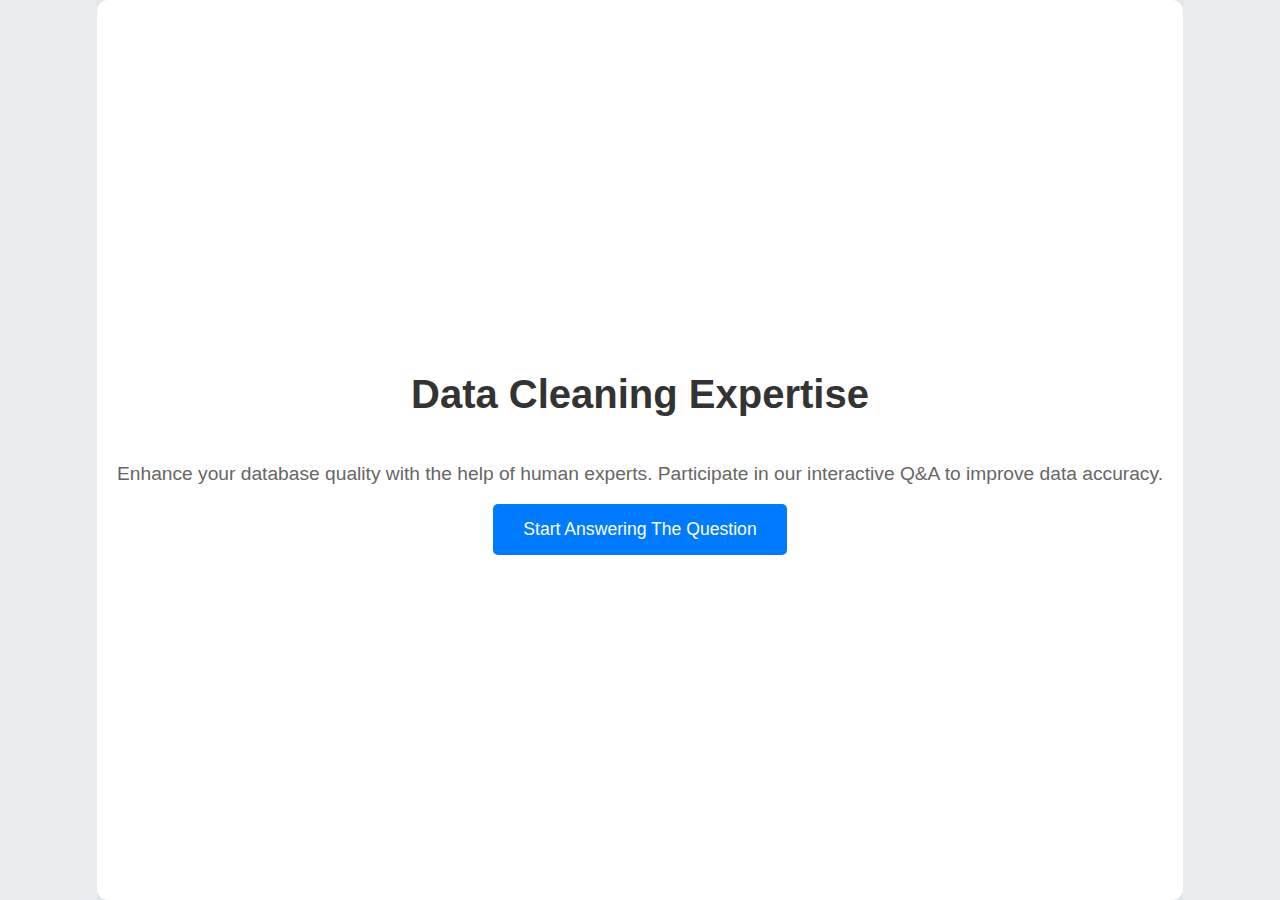
<file: templates/homepage.html>
<!DOCTYPE html>
<html lang="en">
<head>
    <meta charset="UTF-8">
    <meta name="viewport" content="width=device-width, initial-scale=1.0">
    <title>Data Cleaning Expertise</title>
    
    <link rel="stylesheet" href="homepagestyle.css">
</head>
<body>
    <div class="container">
        <h1>Data Cleaning Expertise</h1>
        <p>Enhance your database quality with the help of human experts. Participate in our interactive Q&A to improve data accuracy.</p>
        <button id="startButton" class="animate">Start Answering The Question</button>
    </div>
    <script src="homepagejsscript.js"></script>

</body>
</html>
</file>
<file: templates/homepagestyle.css>
body, html {
    height: 100%;
    margin: 0;
    font-family: Arial, sans-serif;
    background-color: #e9ecef; /* The full-screen background color */
    display: flex; /* Enables flexbox layout */
    justify-content: center; /* Centers content horizontally */
    align-items: center; /* Centers content vertically */
    overflow: hidden; /* Prevents scrolling the full page */
    text-align: center; /* Centers text horizontally */
}

/* The main container that holds the content and allows it to scroll */
.main-content {
    position: relative;
    width: 100%;
    height: 100%;
    overflow: auto; /* Enables scrolling within the container */
}

/* The fixed background that will not scroll */
.background-fixed {
    position: fixed;
    top: 50%; /* Start at the middle of the screen */
    left: 0;
    right: 0;
    bottom: 0;
    background: #343a40; /* The half-screen background color */
    z-index: -1; /* Ensures it stays behind the scrollable content */
}

.container {
    width: 100%; /* Makes the container full width */
    height: 100%; /* Makes the container full height */
    display: flex; /* Enables flexbox layout inside the container */
    justify-content: center; /* Centers content horizontally */
    align-items: center; /* Centers content vertically */
    flex-direction: column; /* Stacks children elements vertically */
    background-color: #fff; /* Background color for the container */
    border-radius: 10px;
    box-shadow: 0 0 10px rgba(0, 0, 0, 0.1);
    padding: 20px;
    box-sizing: border-box; /* Includes padding in the element's total width and height */
}

h1 {
    color: #333;
    font-size: 2.5em; /* Larger font size for the heading */
}

p {
    color: #666;
    font-size: 1.2em; /* Larger font size for the paragraph */
}

button {
    padding: 15px 30px;
    border: none;
    background-color: #007bff;
    color: #fff;
    border-radius: 5px;
    cursor: pointer;
    font-size: 1.1em;
    transition: transform 0.3s ease, box-shadow 0.3s ease;
    outline: none; /* Removes the outline on focus for aesthetics */
}

button:hover, button:focus {
    transform: translateY(-3px);
    box-shadow: 0 5px 15px rgba(0, 123, 255, 0.4);
}

.animate {
    animation: pulseAnimation 2s infinite;
}

@keyframes pulseAnimation {
    0% {
        transform: scale(1);
    }
    50% {
        transform: scale(1.1);
    }
    100% {
        transform: scale(1);
    }
}
</file>
